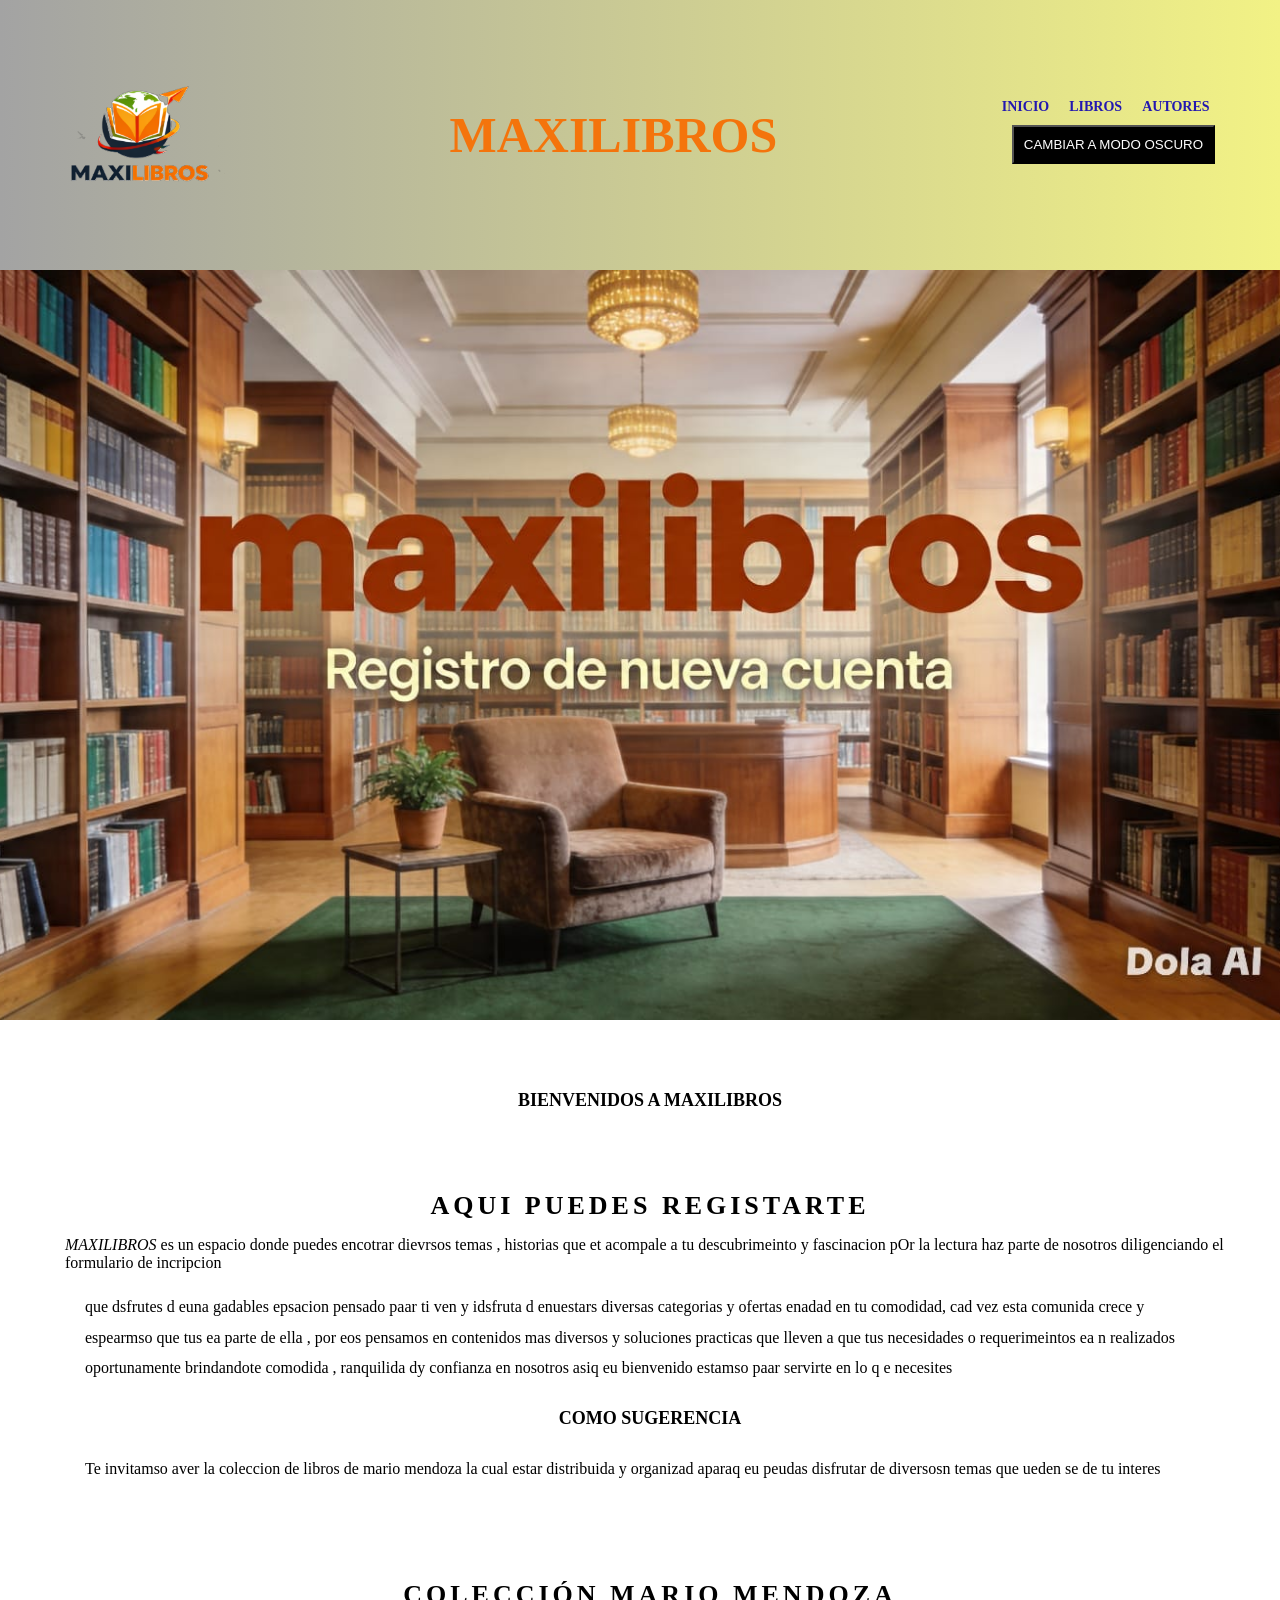
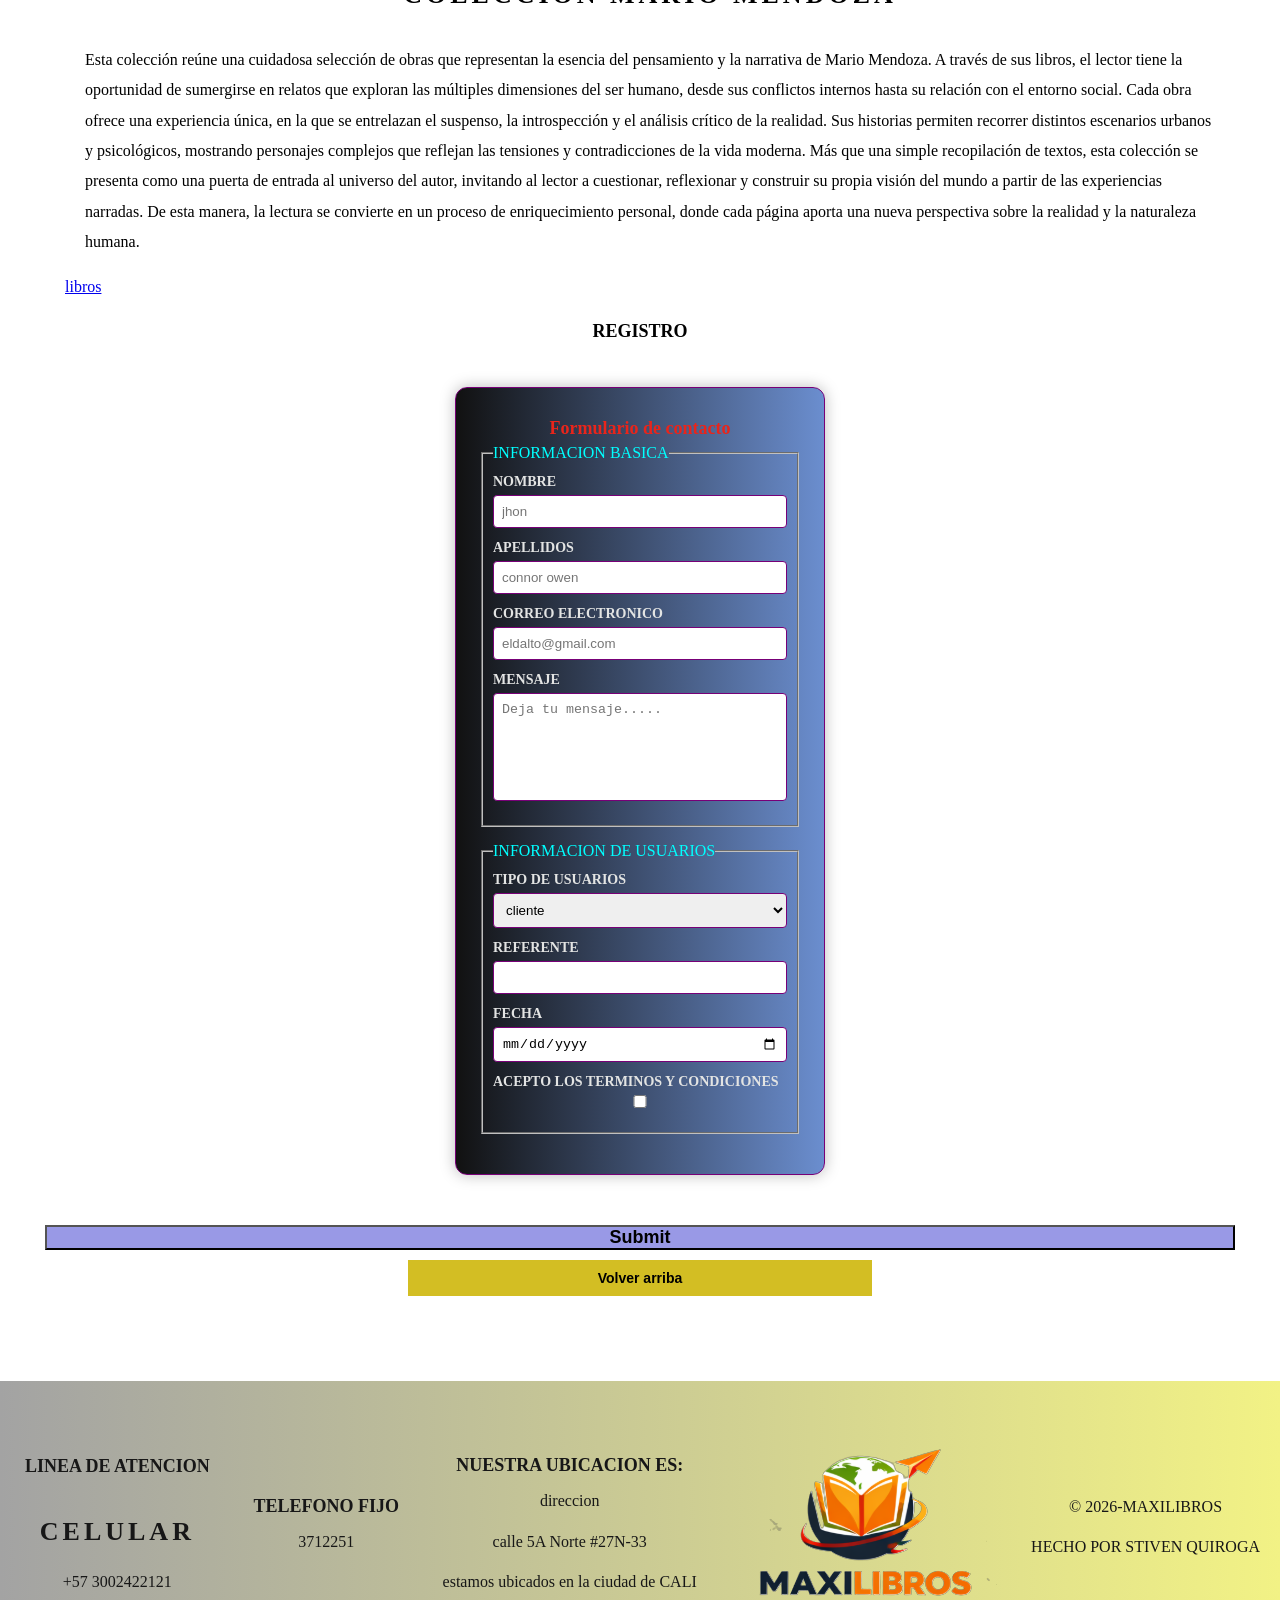
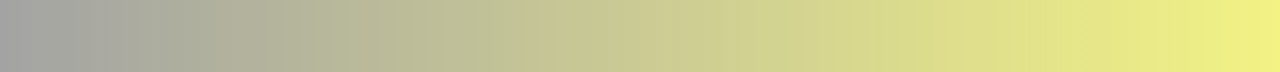
<file: registro.html>
<!DOCTYPE html>
<html lang="es">

<head>
    <meta charset="UTF-8" />
    <meta name="viewport" content="width=device-width, initial-scale=1.0" />
    <title>registro</title>
    <link rel="stylesheet" href="style.css">
    <link rel="stylesheet" href="style3.css">

</head>

<body>
    <header>
        <div class="logo-nuevo">
            <img class="logo-imagen" src="imagen/maxilogo2.png" alt="logo MAXILIBROS" />
        </div>

        <div class="titulo">
            <h1>MAXILIBROS</h1>
        </div>

        <div>
            <input type="checkbox" id="menu-toggle">
            <label for="menu-toggle" class="menu-icon" id="menu-btn">☰</label>

            <div class="nav">
                <nav>
                    <ul class="menu">

                        <li><a href="index.html">INICIO</a></li>
                        <li><a href="libros.html">LIBROS</a></li>
                        <li><a href="autores.html">AUTORES</a></li>



                       

                    </ul>
                </nav>
                 <button id="modo">CAMBIAR A MODO OSCURO</button>
            </div>
    </header>

    <div class="background5" alt="fondo certiredes">
       
    </div>
    <main>
        <div class="layout-principal">
            <section id="mendoza">
                <div class="contenido">

                    <h2>BIENVENIDOS A MAXILIBROS</h2>

                    <P>

                      

                        <h3>AQUI PUEDES REGISTARTE</h3>

                      <em>MAXILIBROS</em> es un espacio donde puedes encotrar dievrsos temas , historias que et acompale a tu descubrimeinto y fascinacion pOr la lectura haz parte de nosotros diligenciando el formulario de incripcion

                      <p>que dsfrutes d euna gadables epsacion pensado paar ti ven y idsfruta d enuestars diversas categorias y ofertas enadad en tu comodidad, cad vez esta comunida crece y espearmso que tus ea parte de ella , por eos pensamos en contenidos mas diversos y soluciones practicas que lleven a que tus necesidades o requerimeintos ea n realizados oportunamente brindandote comodida , ranquilida dy confianza en nosotros asiq eu bienvenido estamso paar servirte en lo q e necesites</p>

                      <h2>COMO SUGERENCIA</h2>

                      <P>Te invitamso aver la coleccion de libros de mario mendoza la cual estar distribuida y organizad aparaq eu peudas disfrutar de diversosn temas que ueden se de tu interes</P>
                    </p>

                    <h3>COLECCIÓN MARIO MENDOZA</h3>

                    <p>
                        Esta colección reúne una cuidadosa selección de
                        obras que representan la esencia del
                        pensamiento y la narrativa de Mario Mendoza. A
                        través de sus libros, el lector tiene la
                        oportunidad de sumergirse en relatos que exploran
                        las múltiples dimensiones del ser
                        humano, desde sus conflictos internos hasta su
                        relación con el entorno social.

                        Cada obra ofrece una experiencia única, en la que se
                        entrelazan el suspenso, la
                        introspección y el análisis crítico de la realidad.
                        Sus historias permiten recorrer
                        distintos escenarios urbanos y psicológicos,
                        mostrando personajes complejos que reflejan
                        las tensiones y contradicciones de la vida moderna.

                        Más que una simple recopilación de textos, esta
                        colección se presenta como una puerta de
                        entrada al universo del autor, invitando al lector a
                        cuestionar, reflexionar y construir
                        su propia visión del mundo a partir de las
                        experiencias narradas. De esta manera, la
                        lectura se convierte en un proceso de
                        enriquecimiento personal, donde cada página aporta
                        una nueva perspectiva sobre la realidad y la
                        naturaleza humana.
                    </p>

                   <a href="libros.html">libros</a>


        </div>

        
                            <h2>REGISTRO</h2>

                            <div class="contenedor-form">
                                <form>

                                    <h2>
                                        Formulario de contacto
                                    </h2>

                                    <!--- SIMPLE INPUT  --->

                                    <fieldset>
                                        <legend>INFORMACION BASICA</legend>
                                        <div class="form_input">
                                            <label>NOMBRE
                                                <input type="text"
                                                    placeholder="jhon"
                                                    id="nombre">
                                            </label>
                                        </div>

                                        <div class="form_input">
                                            <label>APELLIDOS
                                                <input type="text"
                                                    placeholder="connor owen">
                                            </label>
                                        </div>

                                        <div class="form_input">
                                            <label>CORREO ELECTRONICO
                                                <input type="Email"
                                                    placeholder="eldalto@gmail.com">
                                            </label>
                                        </div>

                                        <!---  TEXTAREA--->
                                        <div class="form_input">
                                            <label>MENSAJE
                                                <textarea rows="6"
                                                    placeholder="Deja tu mensaje....."></textarea>
                                            </label>
                                        </div>
                                    </fieldset>

                                    <!---  SELECT  Y OPTION --->

                                    <fieldset>
                                        <legend>INFORMACION DE USUARIOS</legend>
                                        <div class="form_input">
                                            <label>TIPO DE USUARIOS
                                                <select name="type-of-user">
                                                    <option value="user1">
                                                        cliente</option>
                                                    <option value="user2">
                                                        prooveedor</option>
                                                   
                                                </select>
                                            </label>
                                        </div>

                                        <!---  DATALIST Y OPTION --->
                                        <div class="form_input">
                                            <label>REFERENTE
                                                <input list="referente"
                                                    name="referente">
                                                <datalist id="referente"
                                                    name=" type-of-user">
                                                    <option
                                                        value="camilo perez">un
                                                        posible cliente
                                                    </option>
                                                    <option
                                                        value="un distribuidor">
                                                       LIBRERIA ATHENAS</option>
                                                    
                                                </select>
                                            </label>
                                        </div>

                                        <div class="form_input">
                                            <label>FECHA
                                                <input type="date"
                                                    placeholder="fecha de nacimiento">
                                            </label>
                                        </div>

                                        <div class="form_input">
                                            <label>ACEPTO LOS TERMINOS Y
                                                CONDICIONES
                                                <input class="checkbox"
                                                    type="checkbox">
                                            </label>
                                        </div>

                                    </div>
                                    <div class="form_input">
                                        <input class="enviar" type="submit">
                                    </div>
                                </fieldset>

                            </form>

                            <button id="btnTop"> Volver arriba</button>
                        </div>
                    </main>
                </body>

               <footer>

        <div class="footer">

            <div class="celular">
                <h2>LINEA DE ATENCION</h2>
                <h3>CELULAR</h3>
                <p> +57 3002422121</p>
            </div>

            <div class="fijo">
                <h2>TELEFONO FIJO</h2>

                <p>3712251</p>
            </div>

            <div class="ubicacion">

                <h2>NUESTRA UBICACION ES:</h2>
                <p>direccion</p>
                <p>calle 5A Norte #27N-33</p>
                <p>estamos ubicados en la ciudad de CALI</p>
            </div>
            <div>
                <img src="imagen/maxilogo2.png" alt="imagen maxilibros">

            </div>

            <div class="hecho">
                <p>&copy; 2026-MAXILIBROS </p>
                </p> HECHO POR STIVEN QUIROGA</p>
            </div>
        </div>
    </footer>

    <script src="main.js"></script>
</body>

</html>
</file>
<file: style.css>
/* RESET */
* {
  padding: 0;
  margin: 0;
  box-sizing: border-box;
  transition: all 0.3s ease;
}



/* GENERAL */
body {
  font-family:'Verdana';
 
 
}

/* BACKGROUND (estable en todas las pantallas) */

.backgroundA {
  width: 100%;
  height: 180px; /* 🔥 fijo para que no se dañe */
  background-image: url("imagen/libro3.png");
  background-size: cover;
  background-position: center;
  background-repeat: no-repeat;
}

.backgroundB {
  width: 100%;
  height: 180px; /* 🔥 fijo para que no se dañe */
  background-image: url("imagen/libros1.jpeg");
  background-size: cover;
  background-position: center;
  background-repeat: no-repeat;

}

.backgroundC {
  width: 100%;
  height: 180px; /* 🔥 fijo para que no se dañe */
  background-image: url("imagen/registro1.jpeg");
  background-size: cover;
  background-position: center;
  background-repeat: no-repeat;

}

.backgroundD {
  width: 100%;
  height: 180px; /* 🔥 fijo para que no se dañe */
  background-image: url("imagen/libros2.jpeg");
  background-size: cover;
  background-position: center;
  background-repeat: no-repeat;

}


.backgroundE {
  width: 100%;
  height: 180px; /* 🔥 fijo para que no se dañe */
  background-image: url("imagen/libros5.jpeg");
  background-size: cover;
  background-position: center;
  background-repeat: no-repeat;

}

.background {
  width: 100%;
  height: 180px; /* 🔥 fijo para que no se dañe */
  background-image: url("imagen/libro.jpg");
  background-size: cover;
  background-position: center;
  background-repeat: no-repeat;
}

.background2 {
  width: 100%;
  height: 180px; /* 🔥 fijo para que no se dañe */
  background-image: url("imagen/libros3.jpeg");
  background-size: cover;
  background-position: center;
  background-repeat: no-repeat;

}

.background3 {
  width: 100%;
  height: 180px; /* 🔥 fijo para que no se dañe */
  background-image: url("imagen/autores1.jpeg");
  background-size: cover;
  background-position: center;
  background-repeat: no-repeat;

}


.background4 {
  width: 100%;
  height: 180px; /* 🔥 fijo para que no se dañe */
  background-image: url("imagen/autores2.jpeg");
  background-size: cover;
  background-position: center;
  background-repeat: no-repeat;

}


.background5 {
  width: 100%;
  height: 180px; /* 🔥 fijo para que no se dañe */
  background-image: url("imagen/registro1.jpeg");
  background-size: cover;
  background-position: center;
  background-repeat: no-repeat;

}

.background #modo{
  padding-left: 15px;
  margin: 0;
}
/* TEXTOS */
h2, h3, h4 {
  text-align: center;
  font-size: 18px;
  padding: 5px;

 
}

p {
  line-height: 1.9;
  padding: 20px;
}

/* HEADER */
header {
  width: 100%;
  padding: 55px;
 
  background: linear-gradient(to right,#a3a3a3, #f2f285);

  display: flex;
  flex-wrap: wrap;
  justify-content: space-between;
  align-items: center;
}

/* LOGO */
.logo-imagen {
  width: 170px;
  height: auto;
  display: block;
}

/* TITULO */
.titulo h1 {
  color: #f4740c;
  font-size: 38px;
  text-align: center;
  flex: 1;
}

/* MENU HAMBURGUESA */
#menu-toggle {
  display: none;
}

.menu-icon {
  font-size: 28px;
  color: white;
  cursor: pointer;
  margin: 20px;
}

/* NAV */
.nav {
  display: none;
  width: 100%;
}

/* activar menú */
#menu-toggle:checked + .menu-icon + .nav {
  display: block;
  padding: 20px;
  margin: 20px;
}

/* LISTA NAV */
.nav ul {
  display: flex;
  flex-direction: column; /* mobile */
  align-items: center;
  gap: 10px;
  list-style: none;
}

/* LINKS */
.nav ul li a {
  font-size: 14px;
}


.nav {
  display: none;
}

.nav.activo {
  display: block;
}

ul li a {
  color: #2217b0;
  text-decoration: none;
  font-weight: bold;
}

/* HOVER (NO lo quitamos) */
.nav ul li a:hover {
  color: #f009; /* o el que quieras */
}

/* MAIN */
main {

  max-width: 100%;
  margin: auto;
  padding: 45px;
}

/* LAYOUT */
.layout-principal {
  display: flex;
  flex-direction: column;


}


.libro{
  max-width: 100%;
   padding: auto;
   margin: 20px;
   gap: 20px;
 }


.libro img {
  height: 200px;
  width: 200px;
  transition: transform 0.3s ease;
  
}



.opciones-vista {
  text-align: center;
  margin: 20px;
}

.opciones-vista button {
  padding: 10px;
  margin: 5px;
  cursor: pointer;
}

/* Vista tipo galería */
.grid {
  display: grid;
  grid-template-columns: repeat(3, 1fr);
  gap: 10px;
}

/* Vista tipo lista */
.lista {
  display: block;
}

#preview {
  display: flex;
  gap: 10px;
  margin: 10px;
  align-items: center;
}

#preview img {
  width: 200px;
  border-radius: 10px;
}

#preview-info {
  max-width: 200px;
}




.contenido {
    max-width: 100%;
    padding: 20px;
    margin: 10px;
  }
section {
  margin-bottom: 30px;
}

/* IMÁGENES */
img {
  max-width: 100%;
  height: auto;
}

.imagen-certi {
  padding: 10px;
}

/* GALERÍA */
.galeria {
  text-align: center;
  font-size: 20px;
}

/* CARD */
.card {
  text-align: center;
  padding: 10px;
}

/* ARTICLE */
article {
  padding: 20px;
}

/* ASIDE */
aside {
  display: flex;
  flex-direction: column;
  gap: 15px;
  background: #ebdbe9;
  padding: 10px;
  border-radius: 10px;
}

.aside-container {
  width: 100%;
}

button:hover {
  background-color: black;
  color: white;
  transform: scale(1.05);
}
/* FOOTER */
footer {
    background: linear-gradient(to right,#a3a3a3, #f2f285);
  color: rgb(23, 23, 23);
  padding: 20px;
}

.footer {
  display: flex;
  flex-direction: column;
  align-items: center;
  gap: 15px;
}

.footer div {
  text-align: center;
}

.footer p {
  padding: 5px;
}

.celular { text-align: left; }
.ubicacion { text-align: right; }
.fijo { text-align: center; }

#modo {
  background: black;
  color: white;
  padding: 10px;
  margin: 10px;
}

#btnTop {
  padding: 10px 20px;
  margin: 60px;
  border: none;
  cursor: pointer;
  transition: 0.3s;
}

#btnTop:hover {
  background-color: black;
  color: white;
}

/* =========================
   📱 TABLET (NO se rompe)
========================= */
@media (min-width: 600px) and (max-width: 900px) {

    .backgroundA,.backgroundB,.backgroundC,.backgroundD,.backgroundE,.background .background2,.background3,.background4,.background5 {
    height: 750px;  
  }


  header {
    flex-direction: column; /* 🔥 como mobile */
    align-items: center;
    text-align: center;
  }

  .titulo h1 {
    font-size: 58px;
    margin: 10px 0;
  }

  .menu-icon {
    align-self: center;
  }

  .nav ul {
    flex-direction: column;
  }

}

.contenido {
    max-width: 100%;
    padding: 30px;
  }

.libro{
  max-width: 60%;
   padding: auto;
 }

.opciones-vista {
  text-align: center;
  margin: 20px;
}

.opciones-vista button {
  padding: 10px;
  margin: 5px;
  cursor: pointer;
}

/* Vista tipo galería */
.grid {
  display: grid;
  grid-template-columns: repeat(3, 1fr);
  gap: 15px;
}

/* Vista tipo lista */
.lista {
  display: block;
}

#preview {
  display: flex;
  gap: 20px;
  margin: 30px;
  align-items: center;
}

#preview img {
  width: 200px;
  border-radius: 10px;
}

#preview-info {
  max-width: 400px;
}


/* =========================
   💻 PC (orden normal)
========================= */
@media (min-width: 901px) {

 .backgroundA,.backgroundB,.backgroundC,.backgroundD,.backgroundE,  .background .background2,.background3,.background4,.background5 {
    height: 750px;  
  }



  header {
    flex-direction: row;
    justify-content: space-between;
    align-items: center;
  }

  .titulo h1 {
    text-align: left;
    font-size: 50px;
  }

  .menu-icon {
    display: none;
  }

  .nav {
    display: block;
    width: auto;
  }

  .nav ul {
    flex-direction: row;
    gap: 20px;
  }

}

.contenido {
    width: 100%;
    padding: 10px;
  }

.libro{
  max-width: 50%;
   padding: auto;
 }

#contador {
  font-size: 20px;
  font-weight: bold;
  text-align: center;
  margin: 20px 0;
}


.varios img {
  border-radius: 10px;
  box-shadow: 0 4px 10px rgba(0,0,0,0.3);
  transition: transform 0.3s ease, box-shadow 0.3s ease;
}

.varios img:hover {
  transform: scale(1.1);
  box-shadow: 0 8px 20px rgba(0,0,0,0.5);
}

.varios img {
  filter: brightness(30%);
}

.varios img:hover {
  filter: brightness(100%);
}

.varios {
  display: flex;
  gap: 25px;
  overflow-x: auto;
  padding: 10px;
}

h3 {
  text-align: center;
  font-size: 26px;
  margin: 30px 0 10px;
  letter-spacing: 4px;
}
/* =========================
   🖥️ LAYOUT GRANDE
========================= */
@media (min-width: 1024px) {

  .layout-principal {
    flex-direction: row;
    gap: 40px;
  }

  .contenido {
    width: 100%;
    padding: 10px;
  }

  .aside-container {
    width: 35%;
  }

  .footer {
    flex-direction: row;
    justify-content: space-between;
  }
}

@media (min-width: 1200px) and (max-width: 3200px) {
 .backgroundA,.backgroundB,.backgroundC,.backgroundD,.backgroundE, .background .background2,.background3,.background4,.background5 {
    height: 750px;              /* 🔥 ajusta altura real */
   /* 🔥 muestra parte importante */
  }
}

.libro{
  max-width: 100%;
   padding: auto;
 }



/* =========================
   🌙 MODO OSCURO COMPLETO
========================= */

body.oscuro {
  
  background: #121212;
  color: #f1f1f1;
}

/* HEADER */
body.oscuro header  {
   background: linear-gradient(to right,#6c6b6b, #022a0d);
}

/* NAV LINKS */
body.oscuro  ul li a {
  color: #ddd;
}

body.oscuro a:hover {
  color: #ff7;
}

/* MAIN */
body.oscuro main {

  background: #181818;
}

/* ASIDE */
body.oscuro aside {
  background: #222;
  color: #fff;
}

/* FOOTER */
body.oscuro footer {
  background: linear-gradient(to right,#1d1d1d, #04373b);
  color: #ddd;
}

/* BOTONES (opcional) */
body.oscuro button {
  background: #ec0606;
  color: #fff;
  border: none;
}
</file>
<file: style3.css>
/* SOLO FORMULARIO - NO TOCAR NADA GLOBAL */

/* CONTENEDOR DEL FORM */
form {
 background: linear-gradient(to right,#111111, #6b8ecf);
  max-width: 370px;
  margin: 40px auto;
  padding: 25px;
  border: 1px solid #770077;
  border-radius: 12px;
  box-shadow: 0 0 15px #0004;
}

/* AGRUPACIONES */
fieldset {
  margin-bottom: 15px;
  padding: 10px;
}

/* INPUTS SOLO DENTRO DEL FORM */
form input,
form textarea,
form select {
  width: 100%;
  padding: 8px;
  border: 1px solid #770077;
  border-radius: 4px;
  margin-top: 5px;
}

form h2{
  color: #e9251b;
}

form legend{
  color: aqua;
}

/* TEXTAREA */
form textarea {
  resize: none;
  min-height: 100px;
}

/* LABEL */
form label {
  font-size: 14px;
  color: #e3e4e3;
  font-weight: bold;
}

/* CONTENEDOR INPUT */
.form_input {
  margin-bottom: 10px;
}

/* BOTÓN */
.enviar {
  display: block;
  width: 100%;
  margin-top: 10px;

  font-size: 18px;
  background: #9999e6;
  color: #000;
  font-weight: bold;
  cursor: pointer;
}

.enviar:hover {
  background: #e8441b;
}

.contenedor-form {
  display: flex;
  flex-direction: column;
  align-items: center;
}

/* BOTÓN ENVIAR */
.enviar subir {
  display: block;
  width: 100%;
  margin-top: 10px;
}

/* BOTÓN SUBIR */
#btnTop {
  display: block;
  width: 39%;
  margin: 10px auto; /* 🔥 ESTO LO CENTRA */
  font-weight: bolder;
  font-size: 14px;
  background-color:#d3be23 ;
}
</file>
